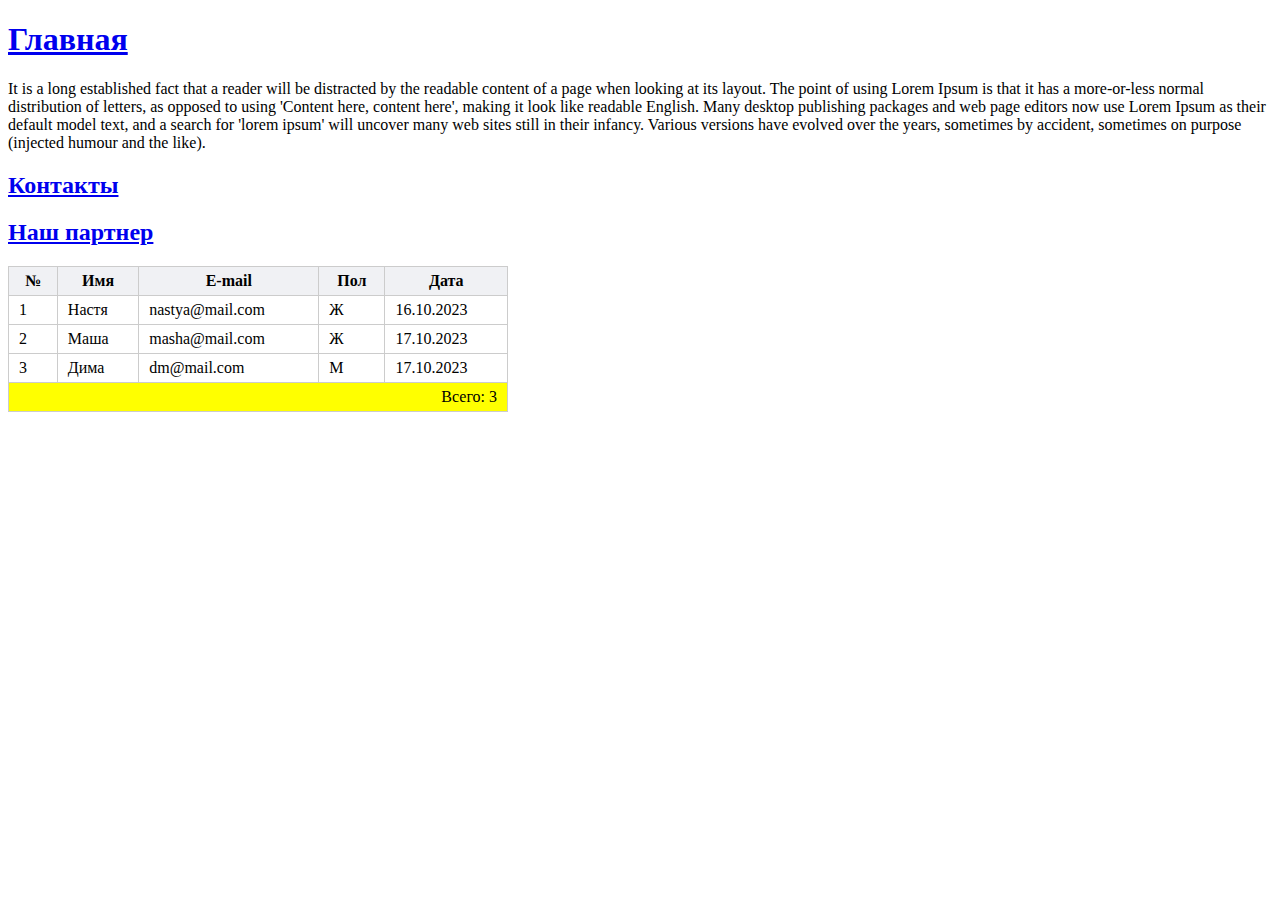
<file: index.html>
<!DOCTYPE html>
<html lang="en">
<head>
    <meta charset="UTF-8">
    <meta name="viewport" content="width=device-width, initial-scale=1.0">
    <title>Document</title>
    <link rel="stylesheet" href="css/style.css">
</head>
<body>
<h1>
    <a href="главная.html">Главная</a>
</h1>
<p>
    It is a long established fact that a reader will be distracted by the readable content of a page when looking at its layout. The point of using Lorem Ipsum is that it has a more-or-less normal distribution of letters, as opposed to using 'Content here, content here', making it look like readable English. Many desktop publishing packages and web page editors now use Lorem Ipsum as their default model text, and a search for 'lorem ipsum' will uncover many web sites still in their infancy. Various versions have evolved over the years, sometimes by accident, sometimes on purpose (injected humour and the like).
</p>
<h2>
    <a href="контакты.html">Контакты</a>
</h2>
<h2>
    <a href="https://www.google.ru/">Наш партнер</a>
</h2>
<table class="table">
    <thead>
      <tr>
        <th>№</th>
        <th>Имя</th>
        <th>E-mail</th>
        <th>Пол</th>
        <th>Дата</th>
      </tr>
    </thead>
    <tbody>
      <tr>
        <td>1</td>
        <td>Настя</td>
        <td>nastya@mail.com</td>
        <td>Ж</td>
        <td>16.10.2023</td>
      </tr>
      <tr>
        <td>2</td>
        <td>Маша</td>
        <td>masha@mail.com</td>
        <td>Ж</td>
        <td>17.10.2023</td>
      </tr>
      <tr>
        <td>3</td>
        <td>Дима</td>
        <td>dm@mail.com</td>
        <td>М</td>
        <td>17.10.2023</td>
      </tr>
    </tbody>
    <tfoot>
      <tr>
        <td colspan="5">Всего: 3</td>
      </tr>
    </tfoot>
  </table>
</body>
</html>
</file>
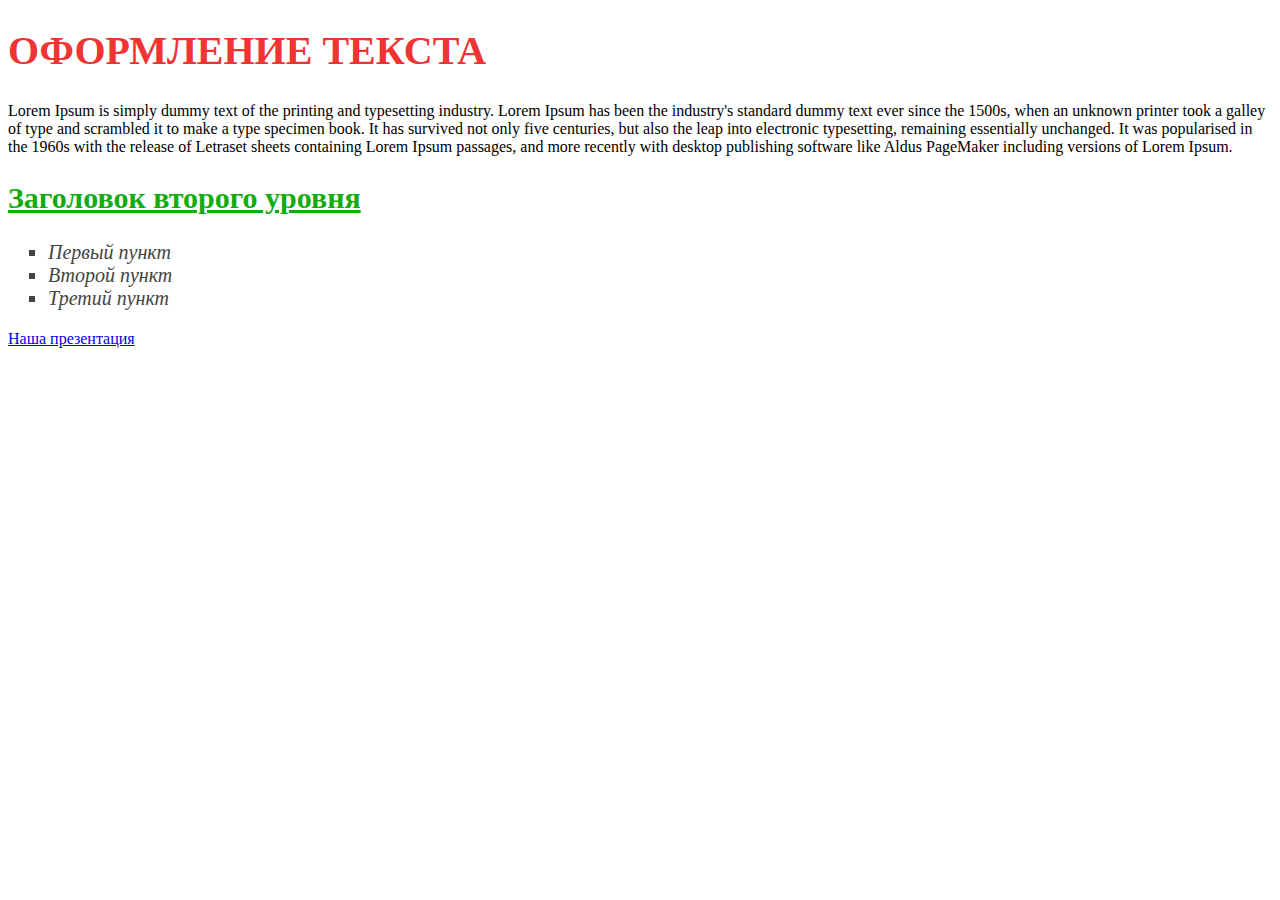
<file: главная.html>
<!DOCTYPE html>
<html lang="en">
<head>
    <meta charset="UTF-8">
    <meta name="viewport" content="width=device-width, initial-scale=1.0">
    <title>Document</title>
    <link rel="stylesheet" href="css/style.css">
</head>
<body>
    <h1 class="title_2">
        Оформление текста
    </h1>
    <p>
        Lorem Ipsum is simply dummy text of the printing and typesetting industry. Lorem Ipsum has been the industry's standard dummy text ever since the 1500s, when an unknown printer took a galley of type and scrambled it to make a type specimen book. It has survived not only five centuries, but also the leap into electronic typesetting, remaining essentially unchanged. It was popularised in the 1960s with the release of Letraset sheets containing Lorem Ipsum passages, and more recently with desktop publishing software like Aldus PageMaker including versions of Lorem Ipsum.
    </p>
    <h2 class="subtitle">
        Заголовок второго уровня
    </h2>
    <ol class="list">
        <li>
            Первый пункт
        </li>
        <li>
            Второй пункт
        </li>
        <li>
            Третий пункт
        </li>
    </ol>
    <a href="ppt/osnovy_html.ppt" download >Наша презентация</a>
</body>
</html>
</file>
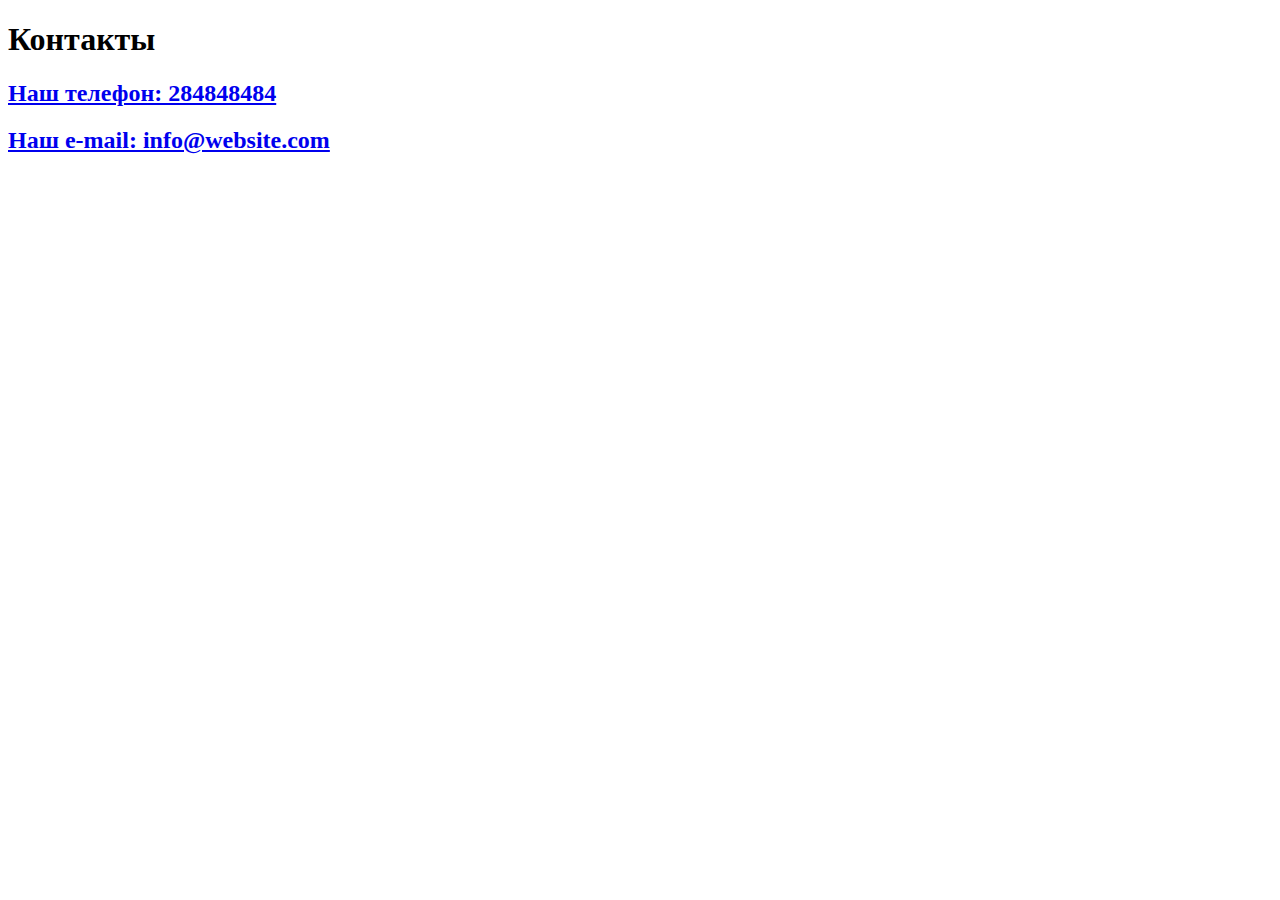
<file: контакты.html>
<!DOCTYPE html>
<html lang="en">
<head>
    <meta charset="UTF-8">
    <meta name="viewport" content="width=device-width, initial-scale=1.0">
    <title>Document</title>
</head>
<body>
    <h1>
        Контакты
    </h1>
    <h2>
        <a href="tel: 284848484">Наш телефон: 284848484</a>
    </h2>
    <h2>
        <a href="mailto: info@website.com">Наш e-mail: info@website.com</a>
    </h2>
</body>
</html>
</file>
<file: css/style.css>
.title_1 {
    font-family: Arial, sans-serif;
    font-size: 16px;
    color: #333;
    line-height: 1.5;
}
.title_2 {
    font-size: 40px;
    color: #f03333;
    line-height: 1.2;
    text-transform: uppercase;
}
.subtitle {
    font-size: 30px;
    color: #12ac11;
    line-height: 1.2;
    text-decoration: underline;
}
.list {
    font-size: 20px;
    color: #444;
    font-style: oblique;
    list-style-type: square;
}
.table {
    width: 500px;
    border-collapse: collapse;
  }
  .table td,
  .table th {
    border: 1px solid #ccc;
    padding: 5px 10px;
  }
  
  .table thead {
    background-color: #f0f1f4;
  }
  
  .table tfoot {
    background-color: yellow;
    color: black;
    text-align: right;
  }
</file>
